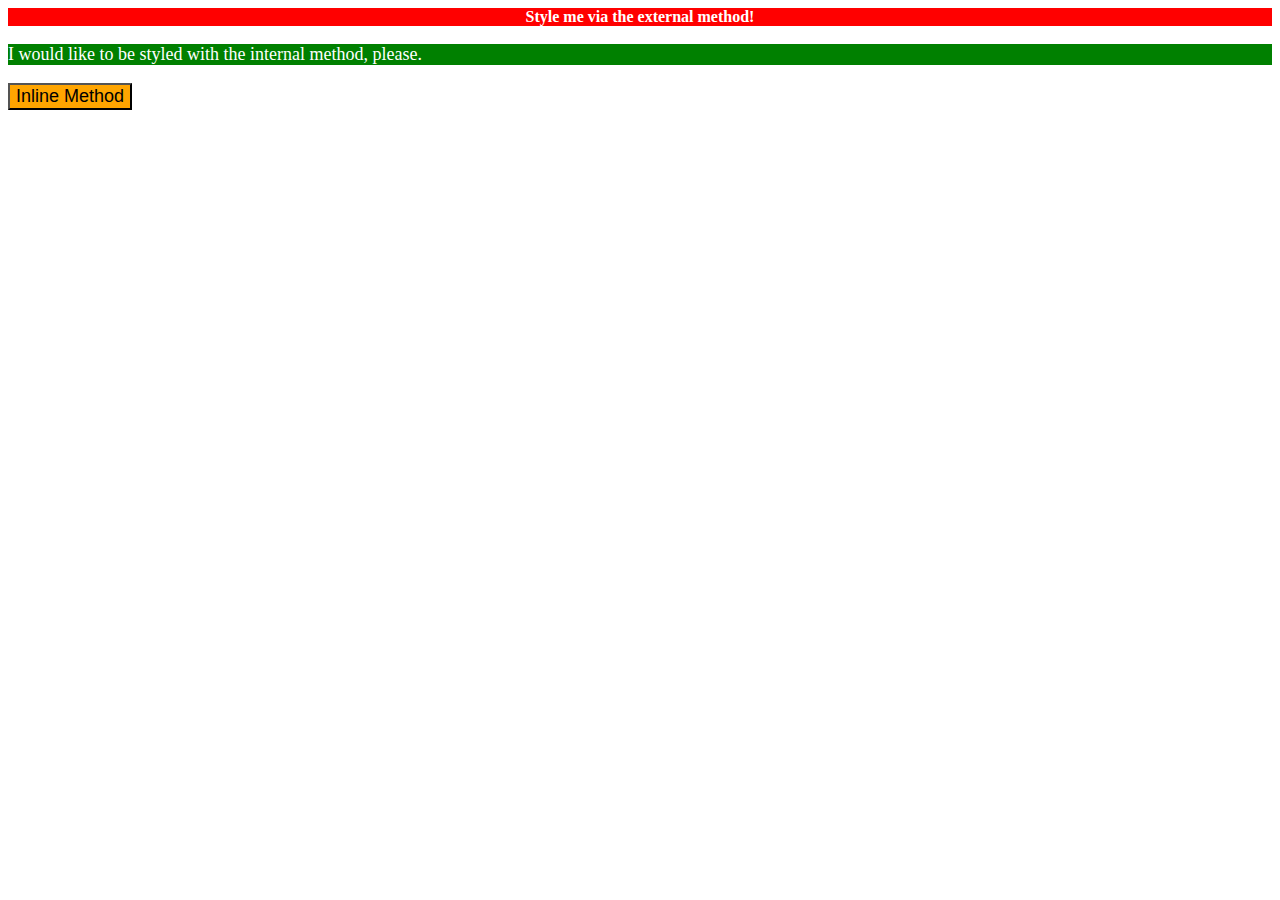
<file: 01-css-method/index.html>
<!DOCTYPE html>
<html lang="en">
  <head>
    <link rel="stylesheet" href="styles.css" />
    <meta charset="UTF-8">
    <meta http-equiv="X-UA-Compatible" content="IE=edge">
    <meta name="viewport" content="width=device-width, initial-scale=1.0">
    <title>Methods for Adding CSS</title>
  </head>
  <body>
    <div>Style me via the external method!</div>
    <p>I would like to be styled with the internal method, please.</p>
    <button>Inline Method</button>
  </body>
</html>
</file>
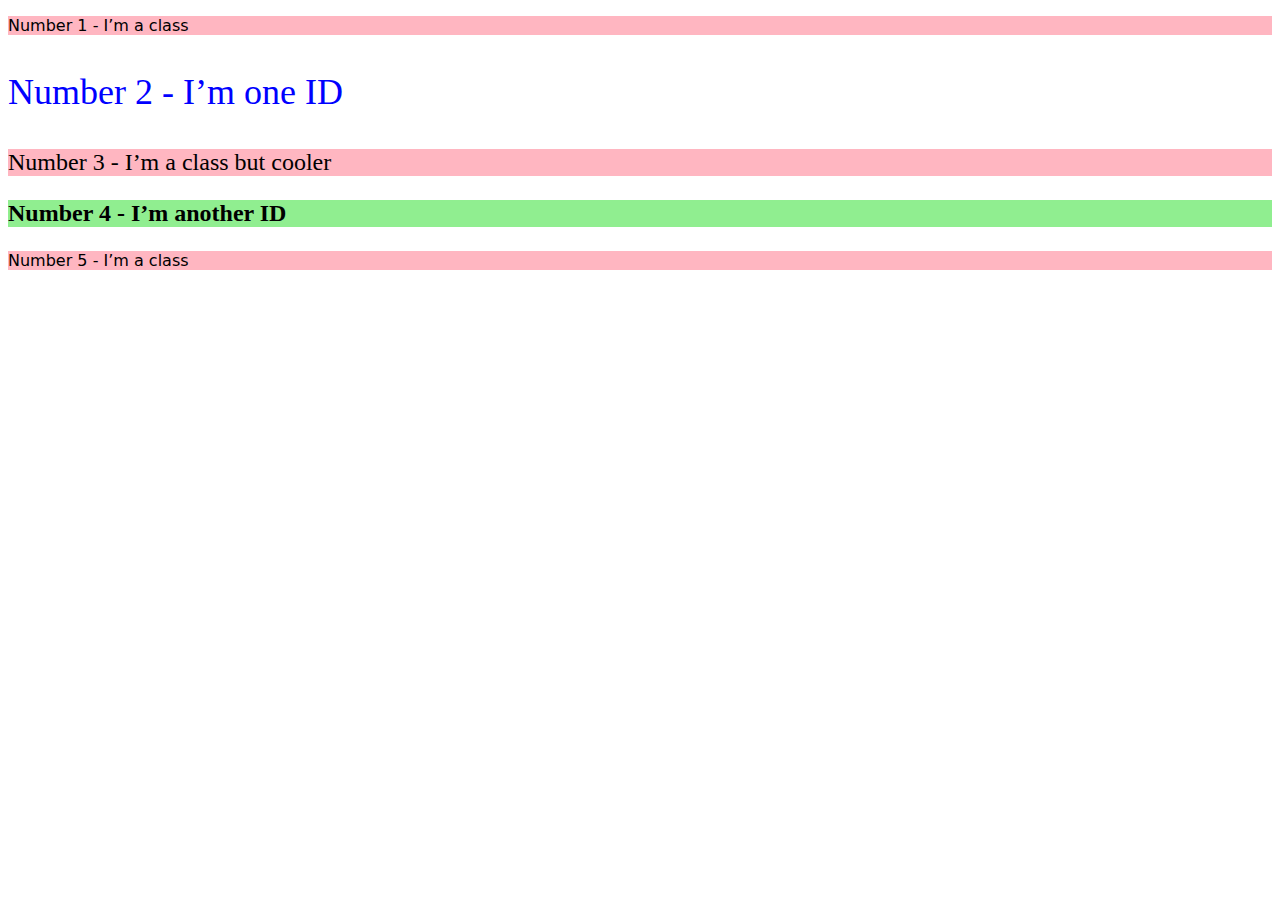
<file: 02-class-id-selectors/index.html>
<!DOCTYPE html>
<html lang="en">
<head>
  <meta charset="UTF-8">
  <meta name="viewport" content="width=device-width, initial-scale=1.0">
  <link rel="stylesheet" href="styles.css">
  <title>02-class-id-selectors</title>
</head>
<body>
  <p class="odd">Number 1 - I’m a class</p>
  <p id="unique">Number 2 - I’m one ID</p>
  <p class="cool-class">Number 3 - I’m a class but cooler</p>
  <p id="another-unique">Number 4 - I’m another ID</p>
  <p class="odd">Number 5 - I’m a class</p>
  
</body>
</html>
</file>
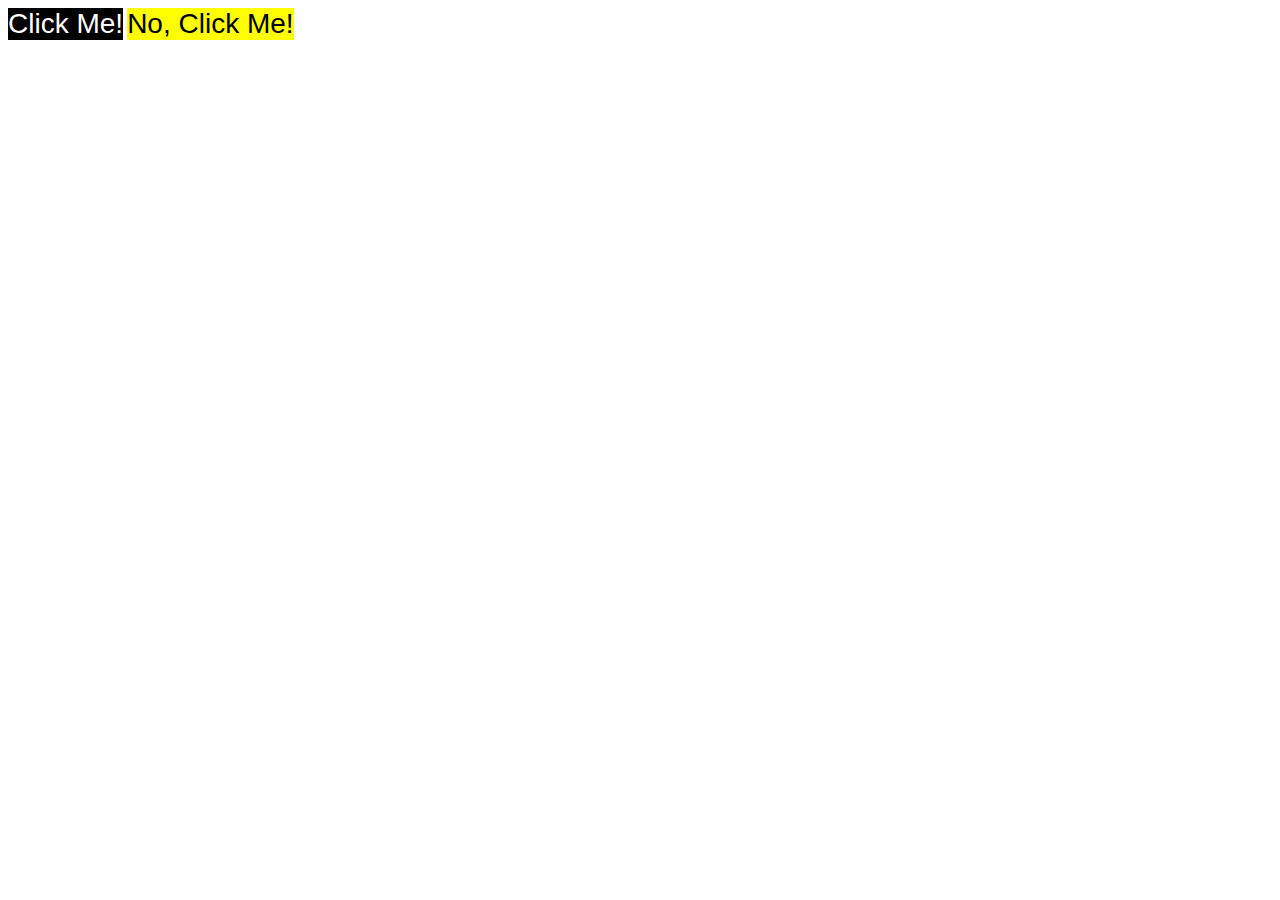
<file: 03-grouping-selectors/index.html>
<!DOCTYPE html>
<html lang="en">
<head>
  <meta charset="UTF-8">
  <meta name="viewport" content="width=device-width, initial-scale=1.0">
  <link rel="stylesheet" href="styles.css">
  <title>03-grouping-selectors</title>
</head>
<body>
  <div class="Uniqo">Click Me!</div>
  <div class="Uniqo-1">No, Click Me!</div>

  
</body>
</html>
</file>
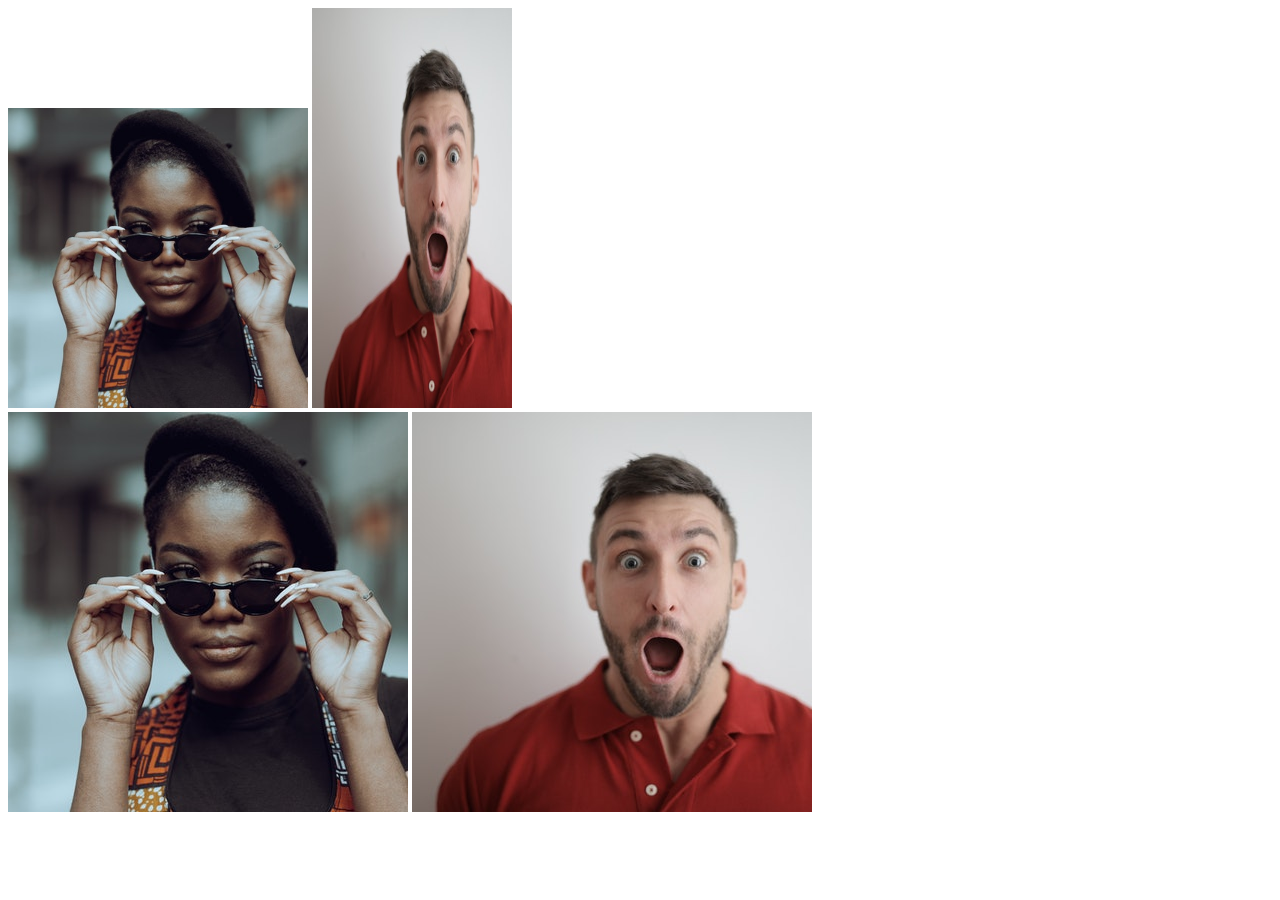
<file: 04-chaining-selectors/index.html>
<!DOCTYPE html>
<html lang="en">
  <head>
    <meta charset="UTF-8">
    <meta http-equiv="X-UA-Compatible" content="IE=edge">
    <meta name="viewport" content="width=device-width, initial-scale=1.0">
    <title>Chaining Selectors</title>
    <link rel="stylesheet" href="style.css">
  </head>
  <body>
    <!-- Use the classes BELOW this line -->
    <div>
      <img class="avatar proportioned" src="./pexels-katho-mutodo-8434791.jpg" alt="Woman with glasses">
      <img class="avatar distorted" src="./pexels-andrea-piacquadio-3777931.jpg" alt="Man with surprised expression">
    </div>
    <!-- Use the classes ABOVE this line -->
    <div>
      <img class="original proportioned" src="./pexels-katho-mutodo-8434791.jpg" alt="Woman with glasses">
      <img class="original distorted" src="./pexels-andrea-piacquadio-3777931.jpg" alt="Man with surprised expression">
    </div>
  </body>
</html>
</file>
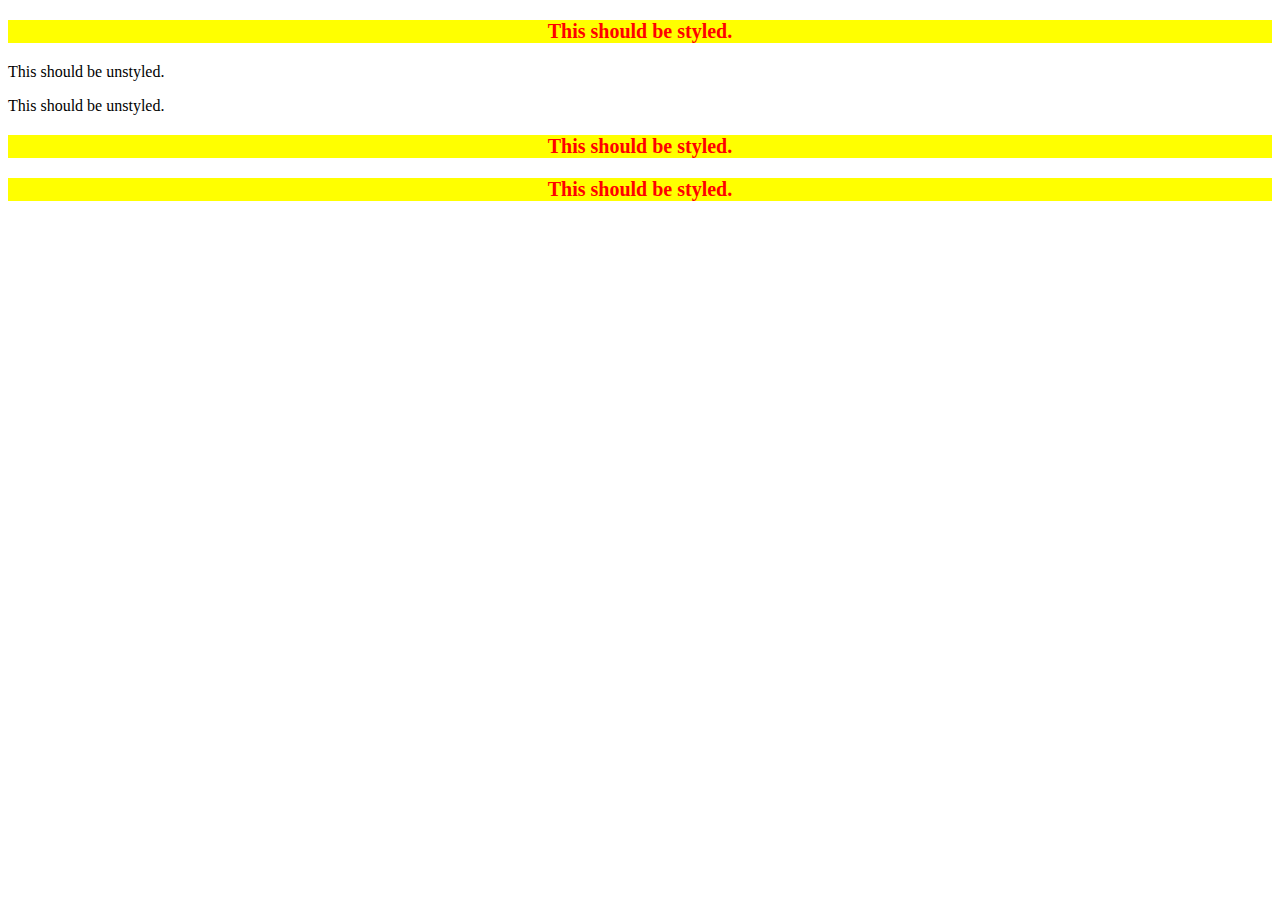
<file: 05-descendant-combinator/index.html>
<!DOCTYPE html>
<html lang="en">
  <head>
    <meta charset="UTF-8">
    <meta http-equiv="X-UA-Compatible" content="IE=edge">
    <meta name="viewport" content="width=device-width, initial-scale=1.0">
    <title>Descendant Combinator</title>
    <link rel="stylesheet" href="style.css">
  </head>
  <body>
    <div class="container">
      <p class="text">This should be styled.</p>
    </div>
    <p class="text">This should be unstyled.</p>
    <p class="text">This should be unstyled.</p>
    <div class="container">
      <p class="text">This should be styled.</p>
      <p class="text">This should be styled.</p>
    </div>
  </body>
</html>
</file>
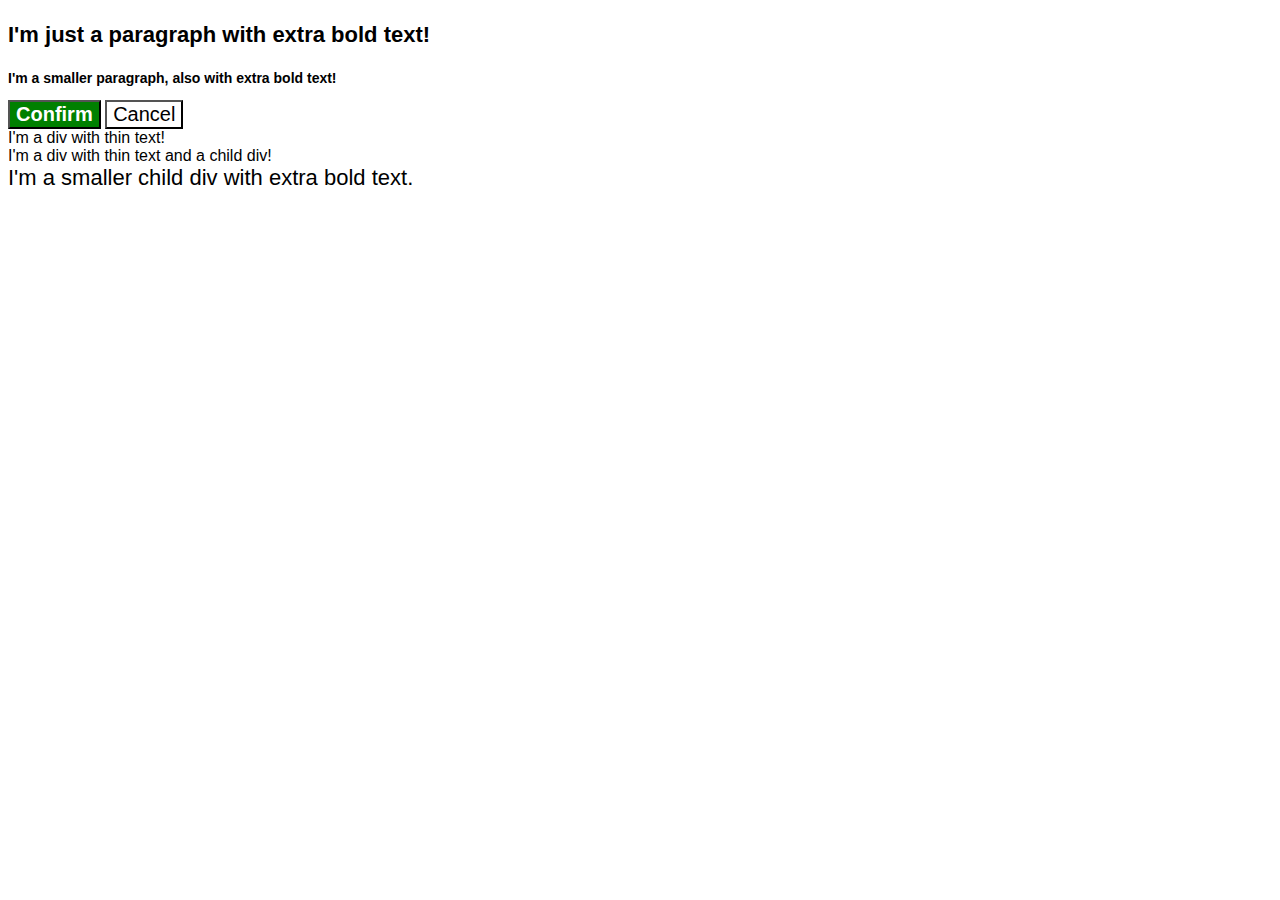
<file: 06-cascade-fix/index.html>
<!DOCTYPE html>
<html lang="en">
  <head>
    <meta charset="UTF-8">
    <meta http-equiv="X-UA-Compatible" content="IE=edge">
    <meta name="viewport" content="width=device-width, initial-scale=1.0">
    <title>Fix the Cascade</title>
    <link rel="stylesheet" href="style.css">
  </head>
  <body>
    <p class="para">I'm just a paragraph with extra bold text!</p>
    <p class="para small-para">I'm a smaller paragraph, also with extra bold text!</p>

    <button id="confirm-button" class="button confirm">Confirm</button>
    <button id="cancel-button" class="button cancel">Cancel</button>

    <div class="text">I'm a div with thin text!</div>
    <div class="text">I'm a div with thin text and a child div!
      <div class="text child">I'm a smaller child div with extra bold text.</div>
    </div>
  </body>
</html>
</file>
<file: 01-css-method/styles.css>
div {
    background-color: red;
    font: 32px;
    color: white;
    text-align: center;
    font-weight: bold;
}

p {
    background-color: green;
    color: white;
    font-size: 18px;
}

button {
    background-color: orange;
    font-size: 18px;
}
</file>
<file: 02-class-id-selectors/styles.css>
/* Styles for all odd numbered elements */
.odd {
  background-color: lightpink;
  font-family: "Verdana", "DejaVu Sans", sans-serif;
}

/* Style for the second element (ID) */
#unique {
  color: blue;
  font-size: 36px;
}

/* Styles for the third element (class) */
.cool-class {
  font-size: 24px;
  background-color: lightpink;
}

/* Style for the fourth element (ID) */
#another-unique {
  background-color: lightgreen;
  font-size: 24px;
  font-weight: bold;
}
</file>
<file: 03-grouping-selectors/styles.css>
/* grouping two classes together */
.Uniqo,
.Uniqo-1 {
font-size: 28px;
font-family: "Helvetica","Times New Roman",sans-serif;
/* using inline-block to place the text sidewide not on top of each other */
display: inline-block;
}
/* applying an individual style */
.Uniqo{
background-color: black;
color: white;

}
/* applying an individual style */
.Uniqo-1{
background-color: yellow;


}
</file>
<file: 04-chaining-selectors/style.css>
/* Target the element with both avatar and proportioned classes */
.avatar.proportioned {
    width: 300px;
    height: auto;
    object-fit: cover;
  }
  
  /* Target the element with both avatar and distorted classes */
  .avatar.distorted {
    width: 200px;
    height: 400px;
    object-fit: fill;
    object-position: top;
  }
  
  /* Additional styling for the original images */
  .original.proportioned {
    /* Add any additional styling specific to this combination */
  }
  
  .original.distorted {
    /* Add any additional styling specific to this combination */
  }
</file>
<file: 05-descendant-combinator/style.css>
.container p{
    background-color: yellow;
    color: red;
    font-size: 20px;
    text-align: center;
    font-weight: bold;

}
</file>
<file: 06-cascade-fix/style.css>
body {
    font-family: Arial, Helvetica, sans-serif;
  }
  
  .para,
  .small-para {
    color: hsl(0, 0%, 0%);
    font-weight: 800;
  }

  .para {
    font-size: 22px;
  }
  
  .small-para {
    font-size: 14px;
    font-weight: 800;
  }
  
  
  
  
  
  .button {
    background-color: rgb(255, 255, 255);
    color: rgb(0, 0, 0);
    font-size: 20px;
  }
  .confirm {
    background-color: green;
    color: white;
    font-weight: bold;
  }
  
  
  
  div.text.child {
    color: rgb(0, 0, 0);
    font-size: 22px;
    font-weight: 100;
  }

  .div.child {
    font-weight: bold;
  }
</file>
